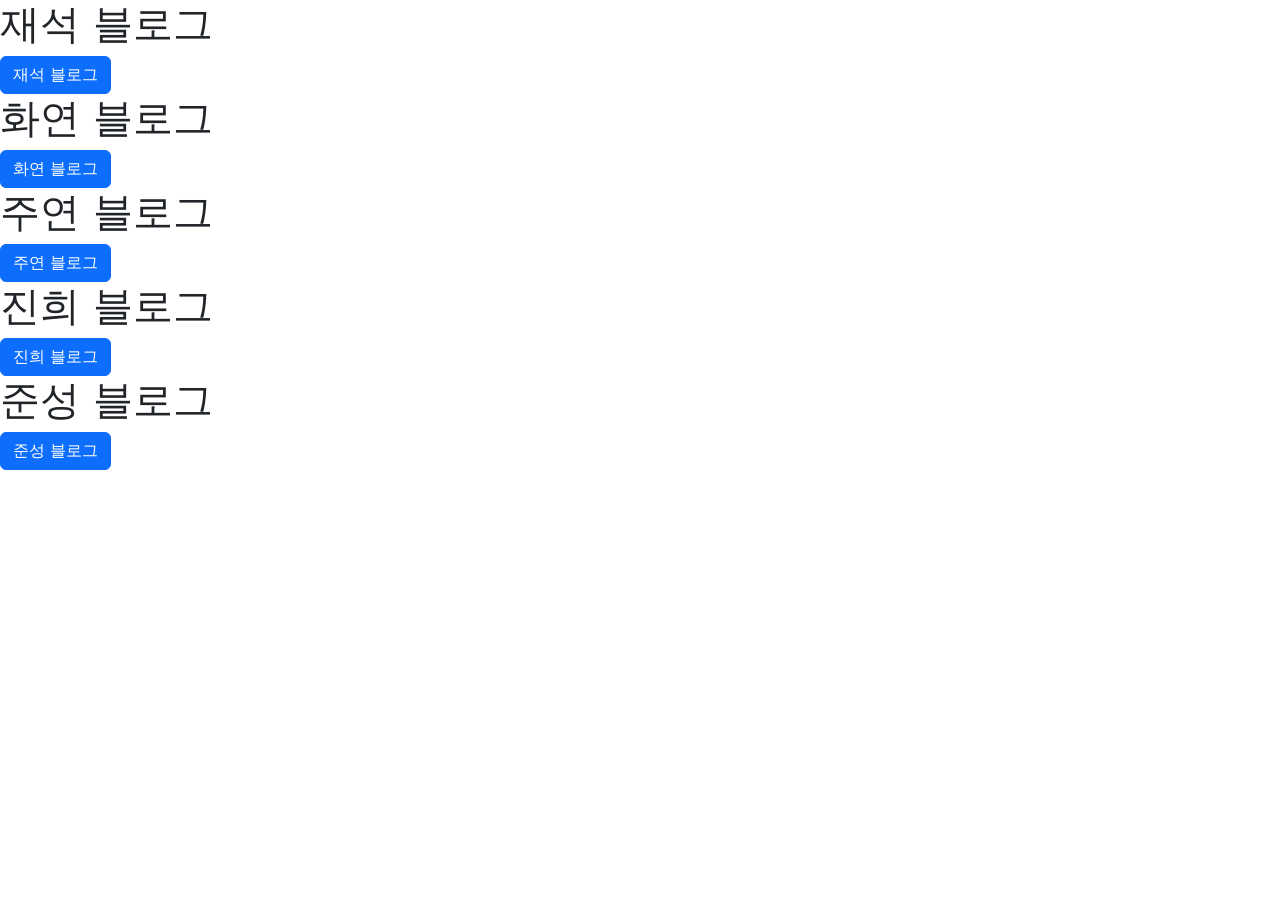
<file: spring_blog/src/main/resources/templates/index.html>
<!doctype html>
<html lang="en">
<head>
  <meta charset="utf-8">
  <meta name="viewport" content="width=device-width, initial-scale=1">
  <title>SpursCoders Blog</title>
  <!-- 부트 스트랩 css를 링크 방식으로 임포트함 -->
  <link href="https://cdn.jsdelivr.net/npm/bootstrap@5.3.3/dist/css/bootstrap.min.css" rel="stylesheet" integrity="sha384-QWTKZyjpPEjISv5WaRU9OFeRpok6YctnYmDr5pNlyT2bRjXh0JMhjY6hW+ALEwIH" crossorigin="anonymous">
</head>
<body>
<div class="kjsblog">
  <h1>재석 블로그</h1>
  <button type="button" class="btn btn-primary" onclick="location.href='/jaesuk'">재석 블로그</button>
</div>
<div class="khyblog">
  <h1>화연 블로그</h1>
  <button type="button" class="btn btn-primary" onclick="location.href='/hwayeon/main'">화연 블로그</button>
</div>
<div class="sjyblog">
  <h1>주연 블로그</h1>
  <button type="button" class="btn btn-primary" onclick="location.href='/jooyeon/regist'">주연 블로그</button>
</div>
<div class="jhblog">
  <h1>진희 블로그</h1>
  <button type="button" class="btn btn-primary" onclick="location.href='/jinhee/main'">진희 블로그</button>
</div>
<div class="kjslog">
  <h1>준성 블로그</h1>
  <button type="button" class="btn btn-primary" onclick="location.href='jun/main'">준성 블로그</button>
</div>


<script src="https://cdn.jsdelivr.net/npm/bootstrap@5.3.3/dist/js/bootstrap.bundle.min.js" integrity="sha384-YvpcrYf0tY3lHB60NNkmXc5s9fDVZLESaAA55NDzOxhy9GkcIdslK1eN7N6jIeHz" crossorigin="anonymous"></script>
</body>
</html>
</file>
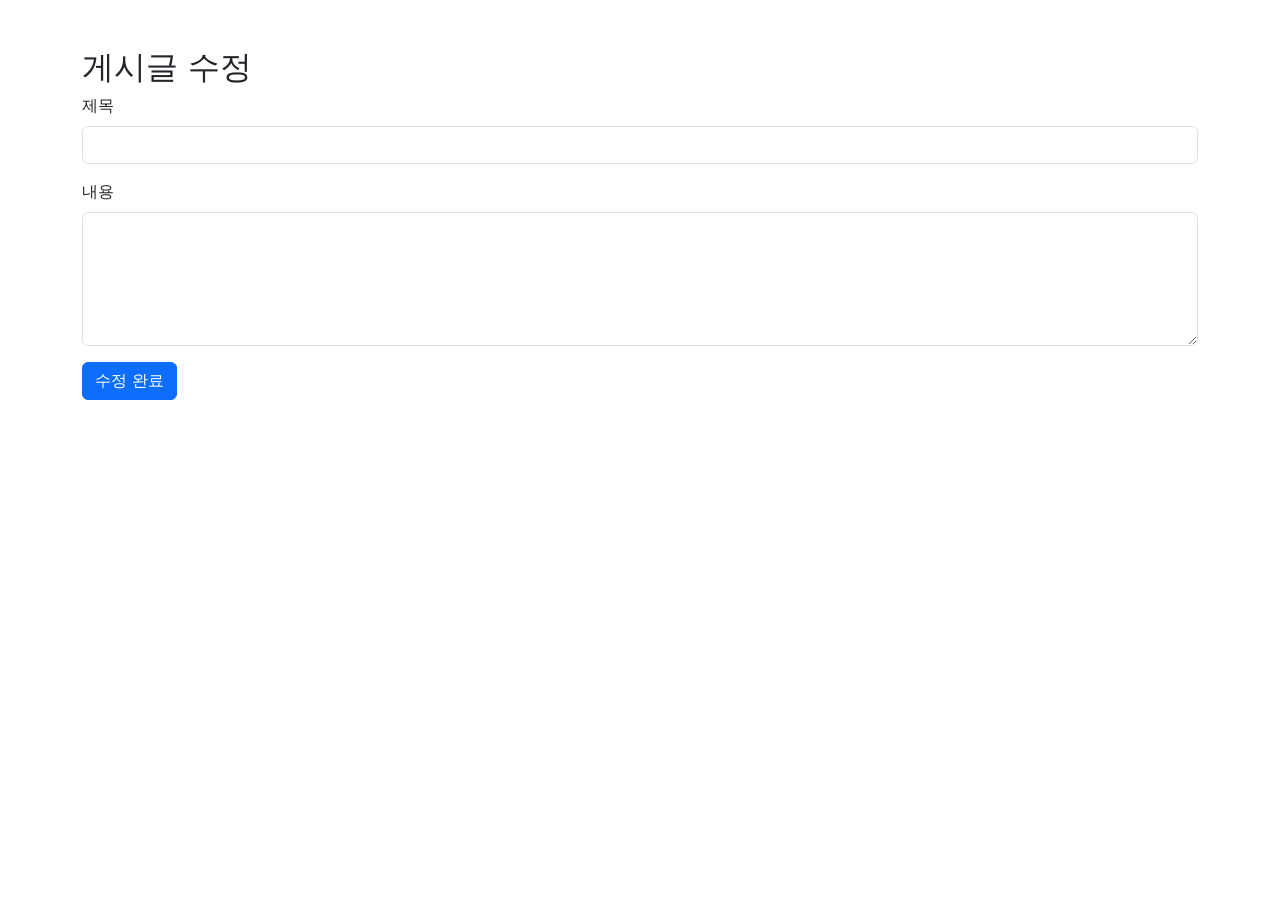
<file: spring_blog/src/main/resources/templates/hwayeon/modifypage.html>
<!DOCTYPE html>
<html lang="en">
<head>
    <meta charset="UTF-8">
    <title>수정 페이지</title>
    <link href="https://cdn.jsdelivr.net/npm/bootstrap@5.3.3/dist/css/bootstrap.min.css" rel="stylesheet">
</head>
<body>

<div class="container my-5">
    <h2>게시글 수정</h2>
    <form th:action="@{/hwayeon/update}" th:object="${blogPost}" method="post">
        <div class="mb-3">
            <label for="title" class="form-label">제목</label>
            <input type="text" class="form-control" id="title" th:field="*{blogTitle}">
        </div>
        <div class="mb-3">
            <label for="content" class="form-label">내용</label>
            <textarea class="form-control" id="content" rows="5" th:field="*{blogContent}"></textarea>
        </div>
        <button type="submit" class="btn btn-primary">수정 완료</button>
    </form>
</div>

<script src="https://cdn.jsdelivr.net/npm/bootstrap@5.3.3/dist/js/bootstrap.bundle.min.js"></script>
</body>
</html>
</file>
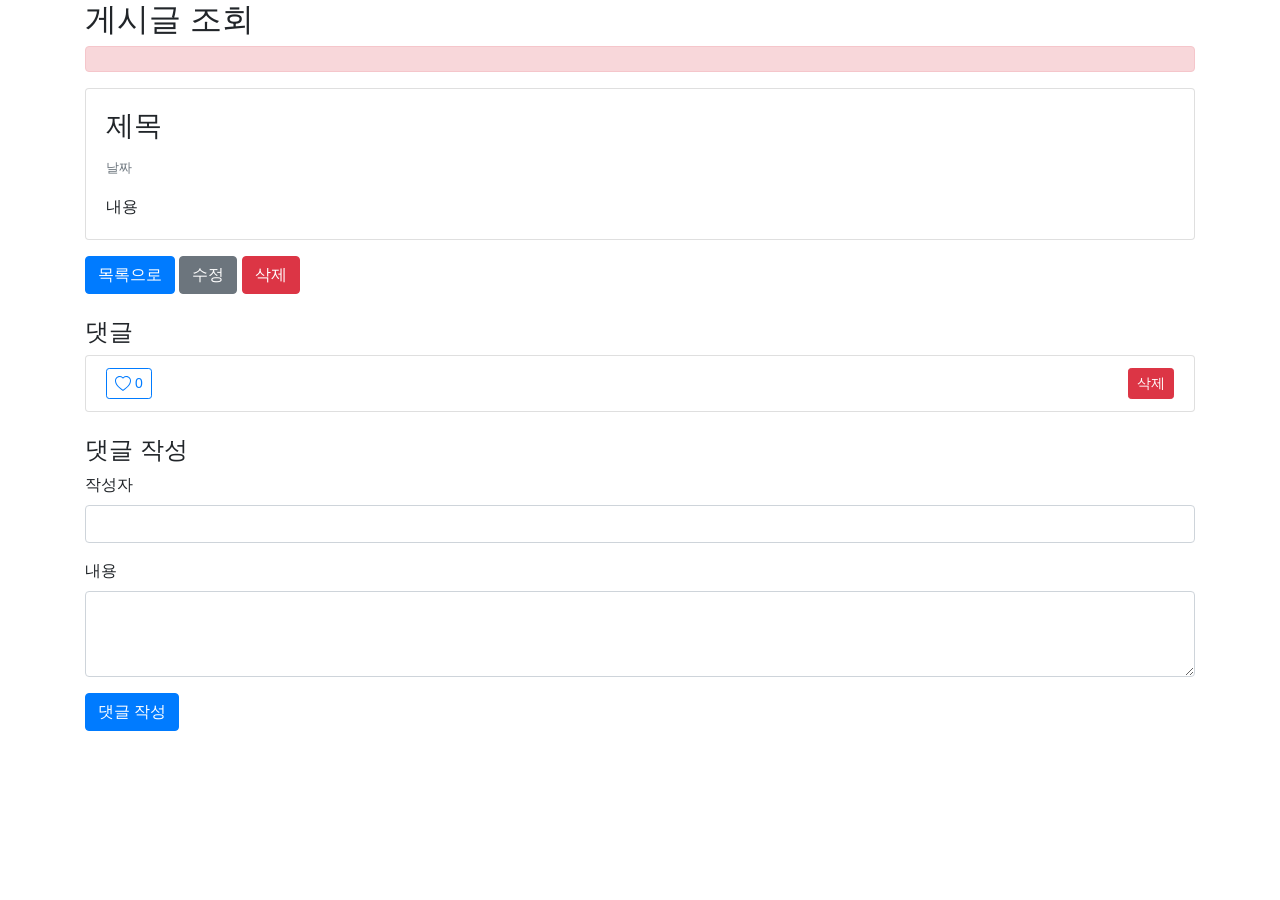
<file: spring_blog/src/main/resources/templates/jaesuk/check.html>
<!DOCTYPE html>
<html xmlns:th="http://www.thymeleaf.org" lang="ko">
<head>
    <meta charset="UTF-8">
    <meta name="viewport" content="width=device-width, initial-scale=1.0">
    <title>게시글 조회</title>
    <link rel="stylesheet" href="https://maxcdn.bootstrapcdn.com/bootstrap/4.5.2/css/bootstrap.min.css">
    <link rel="stylesheet" th:href="@{/css/like-button.css}">
</head>
<body>
<div class="container">
    <h2>게시글 조회</h2>
    <div th:if="${error}" class="alert alert-danger" th:text="${error}"></div>
    <div th:if="${post != null}">
        <div class="card">
            <div class="card-body">
                <h3 class="card-title" th:text="${post.title}">제목</h3>
                <p class="card-text"><small class="text-muted" th:text="${'작성일: ' + post.formattedDate}">날짜</small></p>
                <p class="card-text" th:text="${post.content}">내용</p>
            </div>
        </div>
        <div class="mt-3">
            <a th:href="@{/jaesuk}" class="btn btn-primary">목록으로</a>
            <a th:href="@{/jaesuk/edit/{id}(id=${post.id})}" class="btn btn-secondary">수정</a>
            <a th:href="@{/jaesuk/delete/{id}(id=${post.id})}" class="btn btn-danger">삭제</a>
        </div>

        <!-- 댓글 목록 -->
        <div class="mt-4">
            <h4>댓글</h4>
            <ul class="list-group">
                <li class="list-group-item d-flex justify-content-between align-items-center"
                    th:each="comment : ${post.comments}">
                    <div>
                        <strong th:text="${comment.author}"></strong>
                        <span th:text="${comment.content}"></span>
                        <small class="text-muted"
                               th:text="${#dates.format(comment.createdAt, 'yyyy-MM-dd HH:mm')}"></small>

                        <!-- 댓글 좋아요 버튼 -->
                        <button class="btn btn-sm btn-outline-primary like-button"
                                th:data-comment-id="${comment.id}">
                            <svg xmlns="http://www.w3.org/2000/svg" width="16" height="16" fill="currentColor" class="bi bi-heart" viewBox="0 0 16 16">
                                <path d="M8 2.748l-.717-.737C5.6.281 2.514.878 1.4 3.053c-.523 1.023-.641 2.5.314 4.385.92 1.815 2.834 3.989 6.286 6.357 3.452-2.368 5.365-4.542 6.286-6.357.955-1.886.838-3.362.314-4.385C13.486.878 10.4.28 8.717 2.01L8 2.748zM8 15C-7.333 4.868 3.279-3.04 7.824 1.143c.06.055.119.112.176.171a3.12 3.12 0 0 1 .176-.17C12.72-3.042 23.333 4.867 8 15z"/>
                            </svg>
                            <span class="like-count" th:text="${comment.likeCount ?: 0}">0</span>
                        </button>
                    </div>
                    <form th:action="@{/jaesuk/post/{postId}/comment/{commentId}/delete(postId=${post.id},commentId=${comment.id})}"
                          method="post">
                        <button type="submit" class="btn btn-sm btn-danger">삭제</button>
                    </form>
                </li>
            </ul>
        </div>

        <!-- 댓글 작성 폼 -->
        <div class="mt-4">
            <h4>댓글 작성</h4>
            <form th:action="@{/jaesuk/post/{id}/comment(id=${post.id})}" method="post" th:object="${newComment}">
                <div class="form-group">
                    <label for="author">작성자</label>
                    <input type="text" class="form-control" id="author" th:field="*{author}" required>
                </div>
                <div class="form-group">
                    <label for="content">내용</label>
                    <textarea class="form-control" id="content" th:field="*{content}" rows="3" required></textarea>
                </div>
                <button type="submit" class="btn btn-primary">댓글 작성</button>
            </form>
        </div>
    </div>
</div>

<script src="https://ajax.googleapis.com/ajax/libs/jquery/3.5.1/jquery.min.js"></script>
<script src="https://cdnjs.cloudflare.com/ajax/libs/popper.js/1.16.0/umd/popper.min.js"></script>
<script src="https://maxcdn.bootstrapcdn.com/bootstrap/4.5.2/js/bootstrap.min.js"></script>
<script th:src="@{/js/like-button.js}"></script>
</body>
</html>
</file>
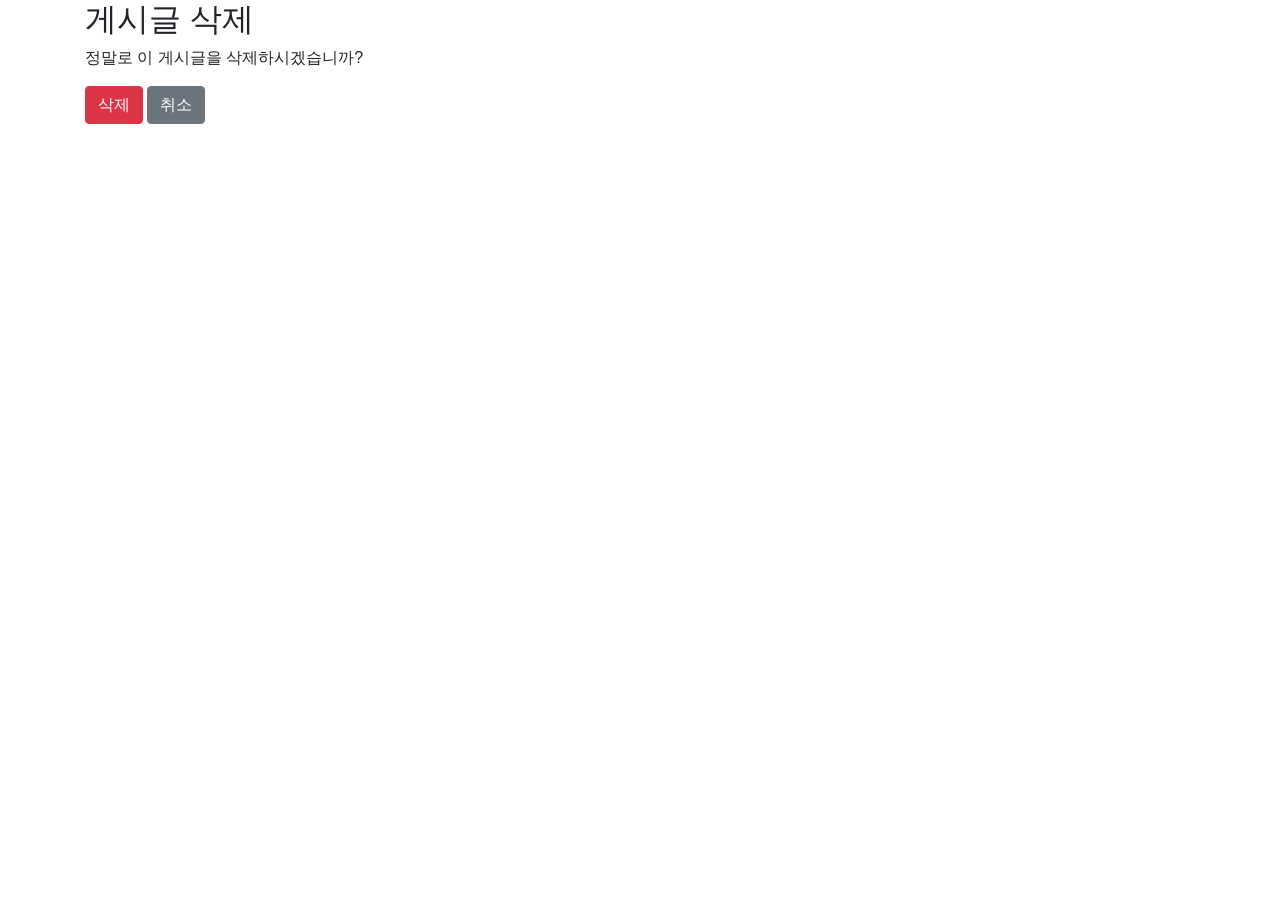
<file: spring_blog/src/main/resources/templates/jaesuk/delete.html>
<!DOCTYPE html>
<html xmlns:th="http://www.thymeleaf.org" lang="ko">
<head>
    <meta charset="UTF-8">
    <meta name="viewport" content="width=device-width, initial-scale=1.0">
    <title>게시글 삭제</title>
    <link rel="stylesheet" href="https://maxcdn.bootstrapcdn.com/bootstrap/4.5.2/css/bootstrap.min.css">
    <style>
        title {
            font-family: 'MangoDdobak-B', sans-serif;
        }
    </style>
</head>
<body>
<div class="container">
    <h2>게시글 삭제</h2>
    <p>정말로 이 게시글을 삭제하시겠습니까?</p>
    <form th:action="@{/jaesuk/delete/{id}(id=${post.id})}" method="post">
        <button type="submit" class="btn btn-danger">삭제</button>
        <a th:href="@{/jaesuk}" class="btn btn-secondary">취소</a>
    </form>
</div>

<script src="https://ajax.googleapis.com/ajax/libs/jquery/3.5.1/jquery.min.js"></script>
</body>
</html>
</file>
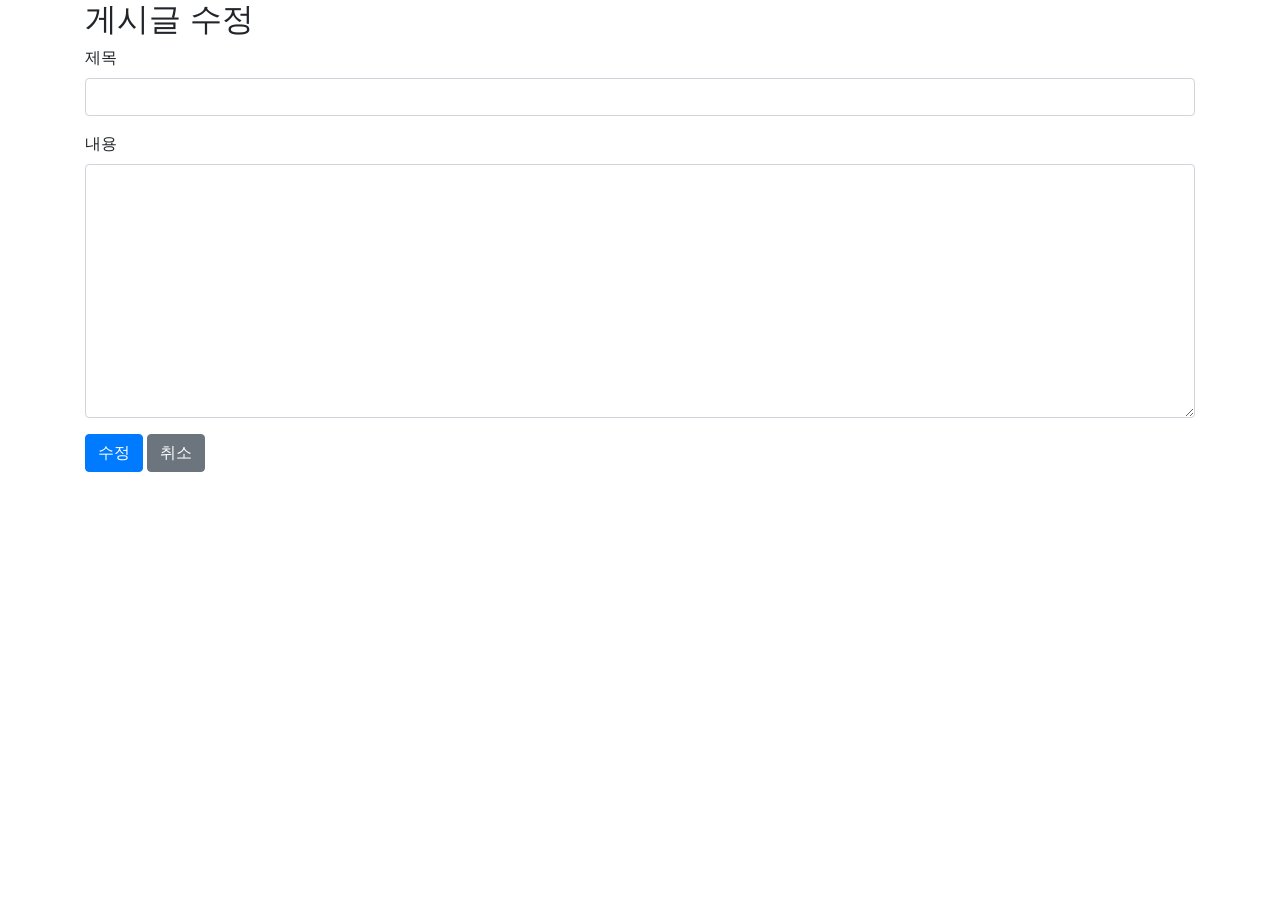
<file: spring_blog/src/main/resources/templates/jaesuk/edit.html>
<!DOCTYPE html>
<html xmlns:th="http://www.thymeleaf.org" lang="ko">
<head>
    <meta charset="UTF-8">
    <meta name="viewport" content="width=device-width, initial-scale=1.0">
    <title>게시글 수정</title>
    <link rel="stylesheet" href="https://maxcdn.bootstrapcdn.com/bootstrap/4.5.2/css/bootstrap.min.css">
    <link rel="stylesheet" th:href="@{/css/kimjaesuk.css}">
</head>
<body>
<div class="container">
    <h2>게시글 수정</h2>
    <form id="editForm" th:action="@{/jaesuk/edit/{id}(id=${post.id})}" method="post" th:object="${post}">
        <input type="hidden" id="postId" th:field="*{id}">
        <div class="form-group">
            <label for="title">제목</label>
            <input type="text" class="form-control" id="title" th:field="*{title}" required>
        </div>
        <div class="form-group">
            <label for="content">내용</label>
            <textarea class="form-control" id="content" th:field="*{content}" rows="10" required></textarea>
        </div>
        <button type="submit" class="btn btn-primary">수정</button>
        <a th:href="@{/jaesuk}" class="btn btn-secondary">취소</a>
    </form>
</div>

<script src="https://ajax.googleapis.com/ajax/libs/jquery/3.5.1/jquery.min.js"></script>
<script src="https://cdnjs.cloudflare.com/ajax/libs/popper.js/1.16.0/umd/popper.min.js"></script>
<script src="https://maxcdn.bootstrapcdn.com/bootstrap/4.5.2/js/bootstrap.min.js"></script>
</body>
</html>
</file>
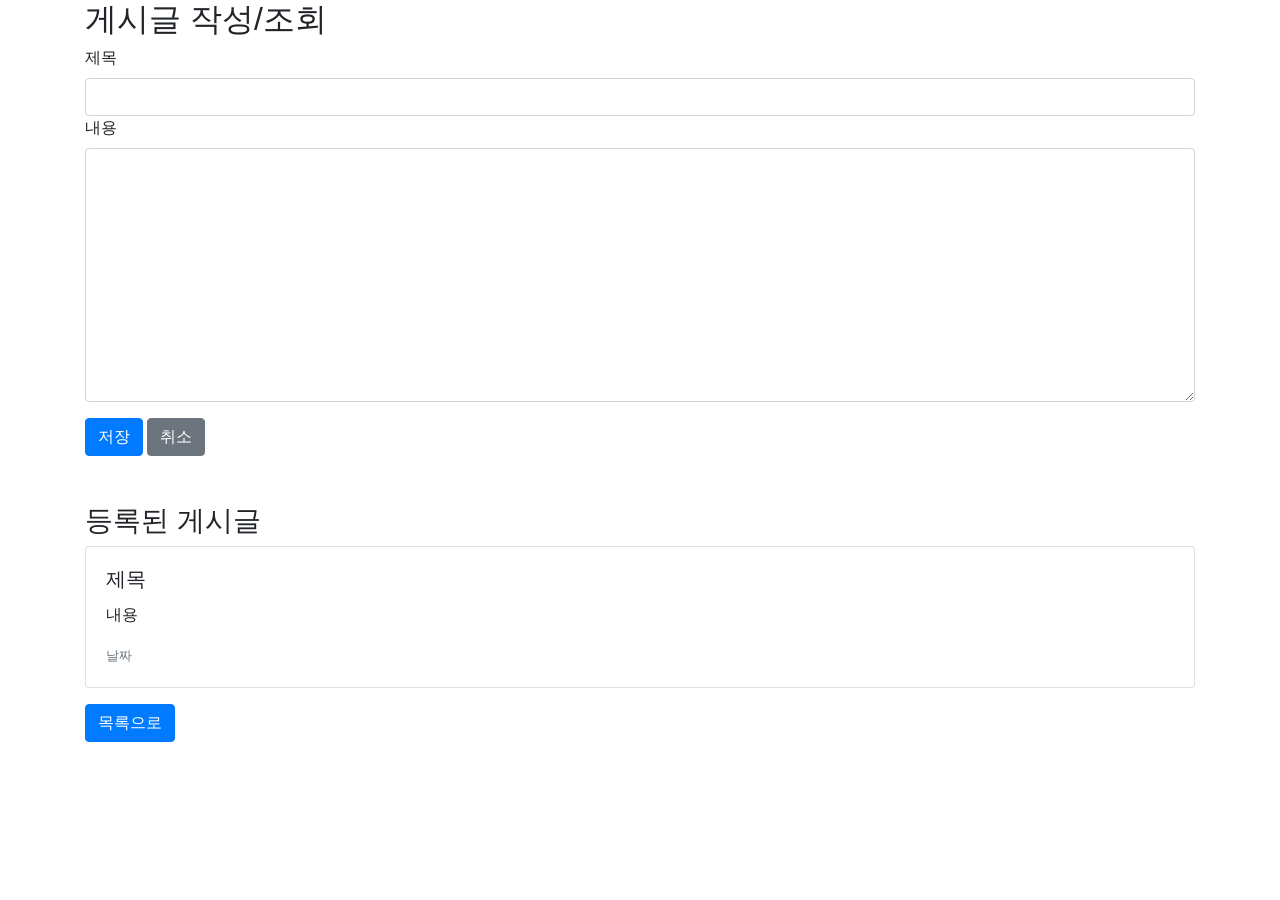
<file: spring_blog/src/main/resources/templates/jaesuk/post.html>
<!DOCTYPE html>
<html xmlns:th="http://www.thymeleaf.org" lang="ko">
<head>
    <meta charset="UTF-8">
    <meta name="viewport" content="width=device-width, initial-scale=1.0">
    <title>게시글 작성/조회</title>
    <link rel="stylesheet" href="https://maxcdn.bootstrapcdn.com/bootstrap/4.5.2/css/bootstrap.min.css">
    <style>
        title {
            font-family: 'MangoDdobak-B', sans-serif;
        }
    </style>
</head>
<body>
<div class="container">
    <h2>게시글 작성/조회</h2>

    <!-- 게시글 등록 폼 -->
    <form th:action="@{/jaesuk/post}" method="post" th:object="${post}">
        <div class="form-group">
            <label for="title">제목</label>
            <input type="text" class="form-control" id="title" th:field="*{title}" required>

            <label for="content">내용</label>
            <textarea class="form-control" id="content" th:field="*{content}" rows="10" required></textarea>
        </div>
        <button type="submit" class="btn btn-primary">저장</button>
        <a th:href="@{/jaesuk}" class="btn btn-secondary">취소</a>
    </form>

    <!-- 등록된 게시글 내용 표시 -->
    <div th:if="${savedPost != null}" class="mt-5">
        <h3>등록된 게시글</h3>
        <div class="card">
            <div class="card-body">
                <h5 class="card-title" th:text="${savedPost.blogTitle}">제목</h5>
                <p class="card-text" th:text="${savedPost.blogContent}">내용</p>
                <p class="card-text"><small class="text-muted" th:text="${savedPost.formattedDate}">날짜</small></p>
            </div>
        </div>
        <a th:href="@{/jaesuk}" class="btn btn-primary mt-3">목록으로</a>
    </div>
</div>

<script src="https://ajax.googleapis.com/ajax/libs/jquery/3.5.1/jquery.min.js"></script>
<script src="https://cdnjs.cloudflare.com/ajax/libs/popper.js/1.16.0/umd/popper.min.js"></script>
<script src="https://maxcdn.bootstrapcdn.com/bootstrap/4.5.2/js/bootstrap.min.js"></script>
</body>
</html>
</file>
